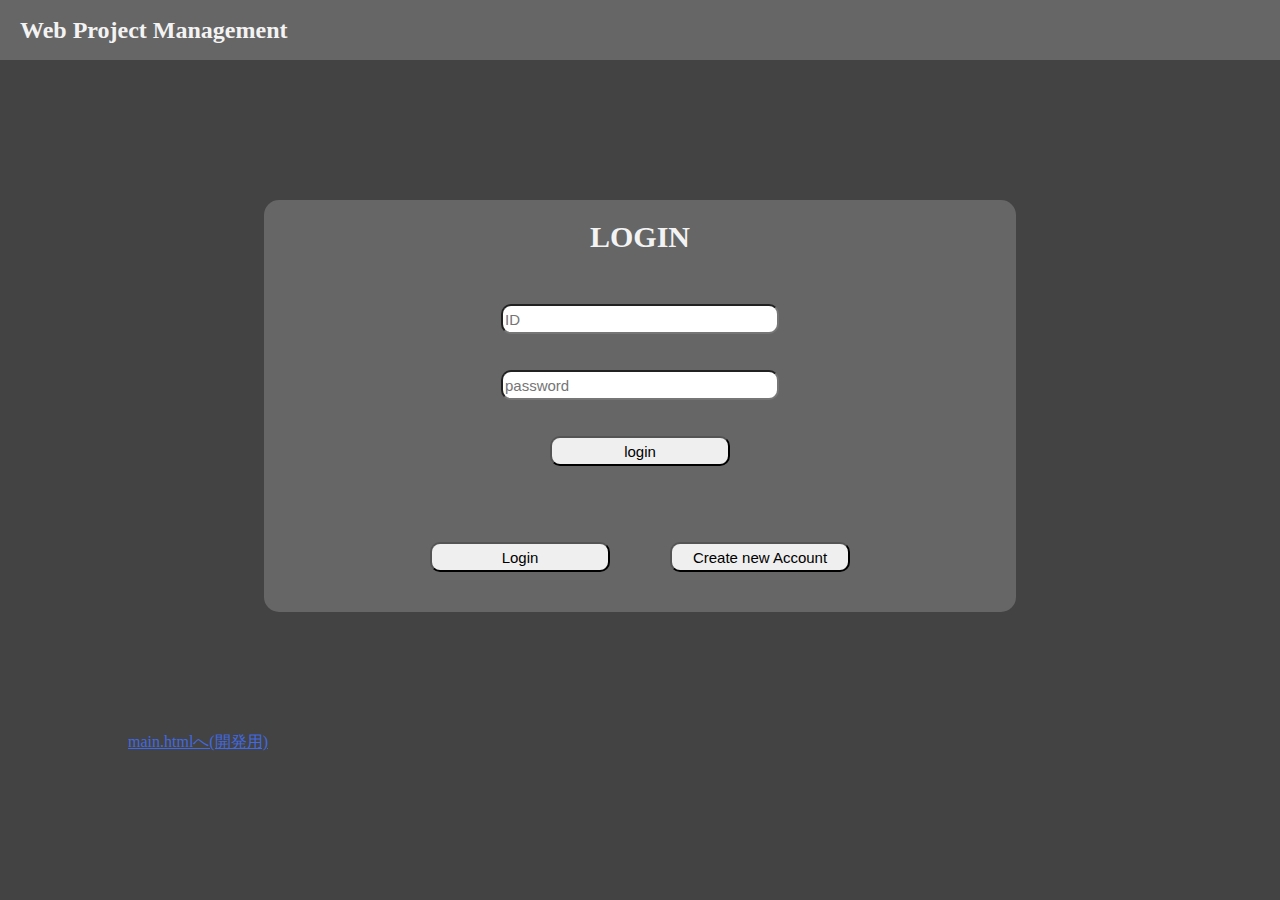
<file: index.html>
<!DOCTYPE html>
<html lang="ja" dir="ltr">
  <head>
    <meta charset="utf-8">
    <title>Web Project Management</title>
    <link rel="stylesheet" href="css/common.css">
    <link rel="stylesheet" href="css/home.css">
    <link rel="stylesheet" href="css/login.css">
  </head>
  <body>
    <!-- ヘッダー -->
    <header>
      <h1>Web Project Management</h1>
    </header>
    <!-- ヘッダー -->

    <div class="wrapper">
      <!--ログイン-->
      <section id=login class=login>
        <h1>LOGIN</h1>
        <form action="../php/login.php" method="post">
          <p><input type="text" name="id" placeholder="ID" class=input></p>
          <p><input type="password" name="password" placeholder="password" class=input></p>
          <p><input type="submit" value="login" class=button></p>

          <p><input type="button" value="Login" class=button id="btn_login"><input type="button" value="Create new Account" class=button id="btn_create"></p>
        </form>
        <div class="margin"></div>
      </section>
      <!--ログイン-->

      <!--アカウント作成-->
      <section id="create_acc" class="create_acc">
        <h1>Create new Account</h1>
        <form action="../php/login.php" method="post">
          <p><input type="text" name="newID" placeholder="create ID" class=input></p>
          <p><input type="password" name=newPassword_A placeholder="create password" class=input></p>
          <p><input type="password" name=newPassword_B placeholder="again password" class=input></p>
          <p><input type="submit" value="create" class=button></p>

          <p><input type="button" value="Login" class=button id="btn_login2"><input type="button" value="Create new Account" class=button id="btn_create2"></p>
        </form>
      </section>
      <!--アカウント作成-->
      <a href="main.html" style="color: #4169e1;">main.htmlへ(開発用)</a>
    </div>

    <script type="text/javascript">
      document.addEventListener('DOMContentLoaded', function() {
        let loginorcreate = new LoginOrCreate();

        document.getElementById('create_acc').style.display = 'none';

        //index.phpの処理
        indexIdMember.createBtn.addEventListener('click', function() {
          loginorcreate.clickedCreate();
        }, false);
        indexIdMember.loginBtn.addEventListener('click', function() {
          loginorcreate.clickedLogin();
        }, false);
        indexIdMember.createBtn2.addEventListener('click', function() {
          loginorcreate.clickedCreate();
        }, false);
        indexIdMember.loginBtn2.addEventListener('click', function() {
          loginorcreate.clickedLogin();
        }, false);
      }, false);
    </script>

    <script type="text/javascript" src="js/obj.js"></script>
    <script type="text/javascript" src="js/fn.js"></script>
    </body>
</html>

<!-- The creator of this code is Itou Yuuma and Kojima Naoyuki -->
</file>
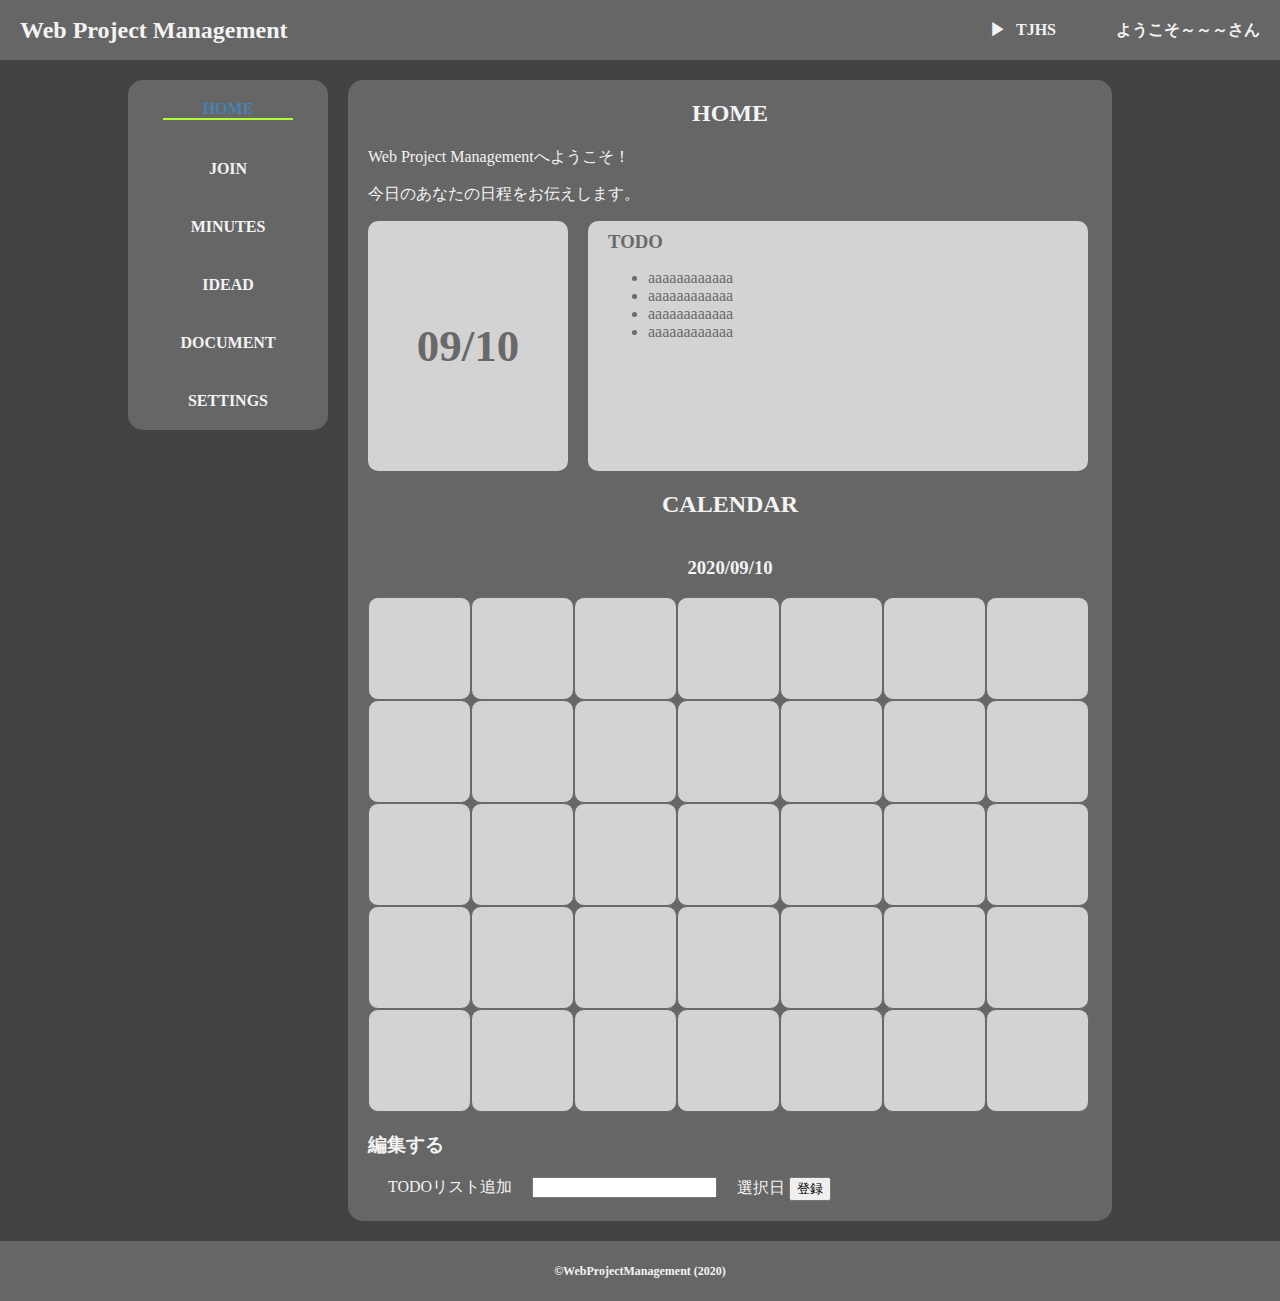
<file: main.html>
<!DOCTYPE html>
<html lang="ja" dir="ltr">
  <head>
    <meta charset="utf-8">
    <title>Web Project Management</title>
    <link rel="stylesheet" href="css/common.css">
    <link rel="stylesheet" href="css/home.css">
    <link rel="stylesheet" href="css/join.css">
    <link rel="stylesheet" href="css/minutes.css">
    <link rel="stylesheet" href="css/idead.css">
    <link rel="stylesheet" href="css/document.css">
    <link rel="stylesheet" href="css/settings.css">
  </head>
  <body>
    <!-- ヘッダー -->
    <header>
      <h1>Web Project Management</h1>
      <h2>ようこそ～～～さん</h2>
      <h2 id="joinProject" class="joinProject">TJHS</h2>
    </header>
    <!-- ヘッダー -->


    <!-- wrapper -->
    <div class="wrapper">

      <!-- メッセージ -->
      <section id="msg">
      </section>
      <!-- メッセージ -->

      <!-- サイドバー -->
      <aside>
        <ul>
          <li class="current side" id="btn_home">HOME</li>
          <li class="side" id="btn_join">JOIN</li>
          <li class="side" id="btn_minutes">MINUTES</li>
          <li class="side" id="btn_idead">IDEAD</li>
          <li class="side" id="btn_document">DOCUMENT</li>
          <li class="side" id="btn_settings">SETTINGS</li>
        </ul>
      </aside>
      <!-- サイドバー -->

      <!-- mainコンテンツ -->
      <section id="main">

        <div id="main_home">
          <h2>HOME</h2>
          <div class="text_in">
            <p>Web Project Managementへようこそ！</p>
            <p>今日のあなたの日程をお伝えします。</p>
          </div>
          <div class="day_big_box">
            <h3>09/10</h3>
          </div>
          <div class="todo_box">
            <h3>TODO</h3>
            <ul>
              <li>aaaaaaaaaaaa</li>
              <li>aaaaaaaaaaaa</li>
              <li>aaaaaaaaaaaa</li>
              <li>aaaaaaaaaaaa</li>
            </ul>
          </div>
          <h2>CALENDAR</h2>
          <div class="day_box_wrapper">
            <h3>2020/09/10</h3>
            <div class="day_box"></div><div class="day_box"></div><div class="day_box"></div><div class="day_box"></div><div class="day_box"></div><div class="day_box"></div><div class="day_box"></div>
            <div class="day_box"></div><div class="day_box"></div><div class="day_box"></div><div class="day_box"></div><div class="day_box"></div><div class="day_box"></div><div class="day_box"></div>
            <div class="day_box"></div><div class="day_box"></div><div class="day_box"></div><div class="day_box"></div><div class="day_box"></div><div class="day_box"></div><div class="day_box"></div>
            <div class="day_box"></div><div class="day_box"></div><div class="day_box"></div><div class="day_box"></div><div class="day_box"></div><div class="day_box"></div><div class="day_box"></div>
            <div class="day_box"></div><div class="day_box"></div><div class="day_box"></div><div class="day_box"></div><div class="day_box"></div><div class="day_box"></div><div class="day_box"></div>
          </div>
          <form class="text_in" action="" method="post">
            <h3>編集する</h3>
            <dl>
              <dt>TODOリスト追加</dt><dd><input type="text" name="" value=""></dd>
            </dl>
            <p class="inline">選択日</p>
            <input type="submit" name="" value="登録">
          </form>
          <div class="margin"></div>
        </div>

        <div id="main_join">
          <h2>JOIN</h2>
          <h3>招待を受けているプロジェクト</h3>
          <ul>
            <li>TJHS</li>
            <li>～～～～</li>
            <li>～～～～</li>
          </ul>
          <h3>プロジェクトの参加メンバー</h3>
          <p>～～～～</p>
          <p>～～～～</p>
          <p>～～～～</p>
          <h3>招待コードを送る</h3>
          <form class="" action="" method="post">
            <dl>
              <dt>USER ID</dt>
              <dd><input type="text" name="" value="" placeholder="数字6桁"></dd>
            </dl>
            <input type="submit" name="" value="招待" id="submit_join">
          </form>
          <div class="margin"></div>
        </div>

        <div id="main_minutes">
          <h2>MINUTES</h2>
          <div id="minutes_thread"></div>
          <form class="minutes_input_area" action="" method="post">
            <textarea name="" rows="12" cols="80" placeholder="議事録を記入"></textarea>
            <input type="submit" name="" value="送信" id="submit_minutes">
          </form>
        </div>

        <div id="main_idead">
          <h2>IDEAD</h2>
          <div id="idead_thread"></div>
          <form class="idead_input_area" action="index.html" method="post">
            <textarea name="" rows="12" cols="80" placeholder="アイデアを記入"></textarea>
            <input type="submit" name="" value="送信" id="submit_idead">
          </form>
        </div>

        <div id="main_document">
          <h2>DOCUMENT</h2>
          <h3 id="file_btn" class="current_file_url">FILE</h3>
          <h3 id="url_btn">URL</h3>

          <div id="file_document">
            <div id="file_thread"></div>
            <form action="" method="post" enctype="multipart/form-data" class="up_area">
              <dl>
                <dt><input type="file" name="fname"></dt>
                <dt>コメント</dt>
                <dd><input type="text" name="" value=""></dd>
              </dl>
              <input type="submit" value="アップロード">
            </form>
          </div>

          <div id="url_document">
            <div id="url_thread"></div>
            <form class="up_area" action="index.html" method="post">
              <dl>
                <dt>URL</dt>
                <dd><input type="text" name="" value=""></dd>
                <dt>補足説明</dt>
                <dd><textarea name="name" rows="4" cols="20"></textarea></dd>
              </dl>
              <input type="submit" name="" value="送信" id="submit_url">
            </form>
          </div>
        </div>

        <div id="main_settings">
          <h2>SETTINGS</h2>
          <form action="" method="post">
            <dl>
              <dt><h3 class="settings_text_box">Your User Id</h3></dt>
              <dd><h3 class="settings_text_box">123456</h3></dd>
              <dt><h3 class="settings_text_box">BackGroundColor</h3></dt>
              <dd><h3 class="color_change_box color_change_box_current" id="black_btn">BLACK</h3><h3 class="color_change_box" id="white_btn">WHITE</h3></dd>
              <dt><h3 class="settings_text_box">ChangeUserName</h3></dt>
              <dd><h3 class="settings_text_box"><input type="text" name="" value="～～～"></h3></dd>
            </dl>
            <input type="submit" name="" value="設定" id="submit_settings">
          </form>
          <div class="margin"></div>
        </div>

      </section>
      <!-- mainコンテンツ -->
    </div>
    <!-- wrapper -->

    <!-- フッター -->
    <footer id="footer">
      <h3>&copy;WebProjectManagement (2020)</h3>
    </footer>
    <!-- フッター -->

    <script type="text/javascript" src="js/global_var.js"></script>
    <script type="text/javascript" src="js/obj.js"></script>
    <script type="text/javascript" src="js/fn.js"></script>
    <script type="text/javascript" src="js/common.js"></script>
  </body>
</html>

<!-- The creator of this code is Kojima Naoyuki -->
</file>
<file: css/common.css>
body {
  margin: 0;

  color: #F3F3F3;
  background-color: #434343;
}
dt,dd {
  margin: 0;
  float: left;
}
.inline {
  display: inline;
}
.margin {
  margin: 20px;
}

/* ///////////ヘッダー/////////// */

header {
  margin: 0;
  height: 60px;

  background-color: #666666;
}
header h1 {
  float: left;
  margin: 0 0 0 20px;
  width: 400px;

  line-height: 60px;
  font-size: 24px;
}
header h2 {
  margin: 0 20px 0 0;
  float: right;

  line-height: 60px;
  font-size: 16px;
}
.joinProject {
  margin-right: 60px;
}
.joinProject::before {
  margin-right: 10px;
  content: "▶";
}
.joinProject:hover {
  color: #4682b4;
  cursor: pointer;
  transition: all 0.4s;
}
.joinProject:hover::before {
  content: "▼";
  color: #4682b4;
  transition: all 0.4s;
}
.joinProjectClicked {
  content: "▼";
  color: #4682b4;
  transition: all 0.4s;
}
.joinProjectClicked::before {
  content: "▼";
}

/* ///////////ヘッダー/////////// */

/* ///////////wrapper/////////// */
.wrapper {
  width: 1024px;
  margin: 20px auto;

  overflow: hidden;
}

  /* ///////////メッセージ/////////// */
  .msg_box {
    position: fixed;
    padding: 0 20px;
    top: 70px;
    right: 20px;
    width: 904px;
    height: 300px;
    overflow-y: scroll;

    background-color: #a9a9a9;
    border-radius: 15px;
    transition: all 0.4s;
    color: #2f4f4f;
  }
  .msg_box h3 {
    font-size: 26px;
  }
  .msg_box p {
    width: 16em;
    text-align: center;
    margin-left: 20px;
    font-size: 18px;
    color: #191970;
    font-weight: bold;
    border-bottom: solid 1px #191970;
  }
  .msg_box p:hover {
    cursor: pointer;
    color: #4682b4;
    border-bottom: solid 1px #4682b4;
    transition: all 0.4s;
  }
  /* ///////////メッセージ/////////// */

  /* ///////////サイドバー/////////// */
  .wrapper aside {
    margin-right: 20px;
    width: 200px;
    float: left;

    background-color: #666666;
    border-radius: 15px;
  }
  .wrapper aside ul {
    margin: 0;
    padding: 20px 0;

    list-style: none;
    text-align: center;
  }
  .wrapper aside li {
    margin-top: 40px;

    font-size: 16px;
    font-weight: bold;
  }
  .wrapper aside li:first-child {
    margin-top: 0;
  }
  .wrapper aside li:hover {
    cursor: pointer;
    color: #4682b4;
    transition: all 0.4s;
  }
  .side {}
  .current {
    margin-left: 35px;
    margin-right: 35px;

    color: #4682b4;
    border-bottom: solid 2px #adff2f;
  }
  /* ///////////サイドバー/////////// */

  /* ///////////mainコンテンツ/////////// */
  #main {
    width: 764px;
    float: left;

    background-color: #666666;
    border-radius: 15px;
  }
  #main h2 {
    text-align: center;

    font-size: 24px;
    font-size: bold;
  }
  .text_in {
    width: 724px;
    margin: 0 auto;
  }
  .text_in dt, .text_in dd {
    margin-left: 20px;
  }
  .text_in dd {
    margin-right: 20px;
  }
    /* ///////////main_homeコンテンツ/////////// */
    #main_home {
      display: block;
    }
    /* ///////////main_homeコンテンツ/////////// */
    /* ///////////main_joinコンテンツ/////////// */
    #main_join {
      display: block;
    }
    /* ///////////main_joinコンテンツ/////////// */
    /* ///////////main_minutesコンテンツ/////////// */
    #main_minutes {
      display: block;
    }
    /* ///////////main_minutesコンテンツ/////////// */
    /* ///////////main_ideadコンテンツ/////////// */
    #main_idead {
      display: block;
    }
    /* ///////////main_ideadコンテンツ/////////// */
    /* ///////////main_documentコンテンツ/////////// */
    #main_document {
      display: block;
    }
    /* ///////////main_documentコンテンツ/////////// */
    /* ///////////main_settingsコンテンツ/////////// */
    #main_settings {
      display: block;
    }
    /* ///////////main_settingsコンテンツ/////////// */
  /* ///////////mainコンテンツ/////////// */
/* ///////////wrapper/////////// */

/* ///////////footer/////////// */
footer {
  margin: 0;
  height: 60px;

  background-color: #666666;
  text-align: center;
}
footer h3 {
  margin: 0;
  line-height: 60px;

  font-size: 12px;
}
/* ///////////footer/////////// */

/* The creator of this code is Kojima Naoyuki */
</file>
<file: css/home.css>
/* home css */

/* ///////////main_homeコンテンツ/////////// */

.day_big_box {
  margin-left: 20px;
  margin-bottom: 20px;
  width: 200px;
  height: 250px;
  float: left;

  background-color: #d3d3d3;
  border-radius: 10px;
  color: #696969;
}
.day_big_box h3 {
  margin: 0;
  text-align: center;
  line-height: 250px;
  font-size: 45px;
}

.todo_box {
  margin-left: 20px;
  margin-bottom: 20px;
  width: 500px;
  height: 250px;
  float: left;

  background-color: #d3d3d3;
  color: #696969;
  border-radius: 10px;
}
.todo_box h3 {
  margin: 10px 0 0 20px;
}
.todo_box ul {
  margin-left: 20px;
}

.day_box_wrapper {
  width: 724px;
  margin: 20px auto;
  overflow: hidden;
}
.day_box_wrapper h3 {
  text-align: center;
}
.day_box {
  width: 103px;
  height: 103px;
  float: left;
  box-sizing: border-box;

  background-color: #d3d3d3;
  border: solid 1px #696969;
  border-radius: 10px;
}
.day_box:hover {
  background-color: #4682b4;
  transition: all 0.4s;
}

/* ///////////main_homeコンテンツ/////////// */

/* The creator of this code is Kojima Naoyuki */
</file>
<file: css/login.css>
/*/////// ログイン ///////*/
.login{
  padding: 20px;
  margin: 120px auto;
  width: 712px;
  text-align: center;
  background-color:#666666;
  border-radius: 15px;
}

.login h1{
  margin: 0 0 50px 0;
  font-size: 30px;
}
.input{
  width: 18em;
  height: 24px;
  border-radius: 10px;
  font-size: 15px;
  margin-bottom: 20px;
}

.button{
  width: 12em;
  height: 30px;
  border-radius: 10px;
  font-size: 15px;
}

#btn_login, #btn_login2 {
  margin: 60px 30px 0 0;
}
/*/////// ログイン ///////*/

/*///// アカウント作成 /////*/
.create_acc{
  padding: 20px;
  margin: 120px auto;
  width: 712px;
  text-align: center;
  background-color:#666666;
  border-radius: 15px;
}
.create_acc h1{
  margin: 0 0 50px 0;
  font-size: 30px;
}

#btn_create, #btn_create2 {
  margin: 60px 0 0 30px;
}
/*///// アカウント作成 /////*/

/* The creator of this code is Itou Yuuma and Kojima Naoyuki */
</file>
<file: css/join.css>
/* join css */

/* ///////////join_documentコンテンツ/////////// */

#main_join {
  width: 724px;
  margin: 0 auto;
}
#main_join p {
  margin-left: 20px;
}
#main_join ul {
  margin: 30px 0;
  list-style: none;
}
#main_join li {
  width: 16em;
  font-weight: bold;
  cursor: pointer;
  margin-bottom: 25px;
  text-align: center;
  border-bottom: solid 1px #191970;
}
#main_join li:hover {
  color: #4682b4;
  border-bottom: solid 1px #4682b4;
  transition: all 0.4s;
}
#main_join dl {
  margin-left: 20px;
}
#main_join dl dd {
  margin-left: 20px;
}
#submit_join {
  margin: 0 20px;
  width: 6em;
}

/* ///////////join_documentコンテンツ/////////// */

/* The creator of this code is Kojima Naoyuki */
</file>
<file: css/minutes.css>
/* minutes css */

/* ///////////main_minutesコンテンツ/////////// */

.minutes_text_area {
  margin: 0 auto;
  width: 684px;

  background-color: #d3d3d3;
  color: #2f4f4f;
  border-radius: 10px;
}
.minutes_text_area h3, .minutes_text_area p {
  margin-left: 20px;
  font-size: 1.4em;
}

.minutes_input_area {
  margin: 0 auto;
  width: 684px;
  text-align: center;
}
.minutes_input_area textarea {
  display: block;
  margin: 0 auto;
  border-radius: 5px;
}
.minutes_input_area #submit_minutes {
  width: 84px;
  margin: 10px 0 20px 500px;
}

/* ///////////main_minutesコンテンツ/////////// */

/* The creator of this code is Kojima Naoyuki */
</file>
<file: css/idead.css>
/* idead css */

/* ///////////main_ideadコンテンツ/////////// */

.idead_text_area {
  margin: 0 auto;
  width: 684px;

  background-color: #d3d3d3;
  color: #2f4f4f;
  border-radius: 10px;
}
.idead_text_area h3, .idead_text_area p {
  margin-left: 20px;
  font-size: 1.4em;
}

.idead_input_area {
  margin: 0 auto;
  width: 684px;
  text-align: center;
}
.idead_input_area textarea {
  display: block;
  margin: 0 auto;
  border-radius: 5px;
}
.idead_input_area #submit_idead {
  width: 84px;
  margin: 10px 0 20px 500px;
}
/* ///////////main_ideadコンテンツ/////////// */

/* The creator of this code is Kojima Naoyuki */
</file>
<file: css/document.css>
/* document css */

/* ///////////main_documentコンテンツ/////////// */
#file_btn, #url_btn {
  margin-bottom: 40px;
  padding: 10px;
  margin-left: 40px;
  float: left;
  cursor: pointer;
}
#file_btn:hover, #url_btn:hover {
  color: #4682b4;
  transition: all 0.4s;
}
.up_area {
  text-align: center;
}
  /* ///////////file_document/////////// */
  .current_file_url {
    background-color: #d3d3d3;
    color: #696969;
    border-radius: 10px;
  }


  #file_document {
    display: block;
    width: 724px;
    margin: 20px auto;
    clear: both;
  }
  .file_area {
    margin: 0 auto;
    width: 684px;

    background-color: #d3d3d3;
    color: #2f4f4f;
    border-radius: 10px;
  }
  .file_area h3, .file_area p {
    margin-left: 20px;
    font-size: 1.4em;
  }
  #file_document dt {
    margin-right: 20px;
  }
  /* ///////////file_document/////////// */
  /* ///////////url_document/////////// */
  #url_document {
    display: block;
    width: 724px;
    margin: 20px auto;
    clear: both;
  }
  #url_document dt, #url_document dd {
    margin-left: 20px;
  }
  #url_document dt {
    margin-left: 40px;
  }
  #submit_url {
    margin-top: 30px;
    width: 6em;
  }
  /* ///////////url_document/////////// */
/* ///////////main_documentコンテンツ/////////// */

/* The creator of this code is Kojima Naoyuki */
</file>
<file: css/settings.css>
/* settings css */

/* ///////////settingsコンテンツ/////////// */
#main_settings {
  width: 724px;
  margin: 0 auto;
}
.color_change_box {
  padding: 10px;
  width: 100px;
  text-align: center;
  float: left;
  cursor: pointer;

  border: solid 1px #d3d3d3;
}
.color_change_box_current {
  background-color: #d3d3d3;
  color: #696969;
}
.settings_text_box {
  margin-right: 40px;
  padding: 10px;
}
#main_settings dt {
  width: 16em;
  clear: both;
}
#main_settings dl {
  overflow: hidden;
}
#submit_settings {
  margin-left: 560px;
  width: 6em;
}
/* ///////////settingsコンテンツ/////////// */

/* The creator of this code is Kojima Naoyuki */
</file>
